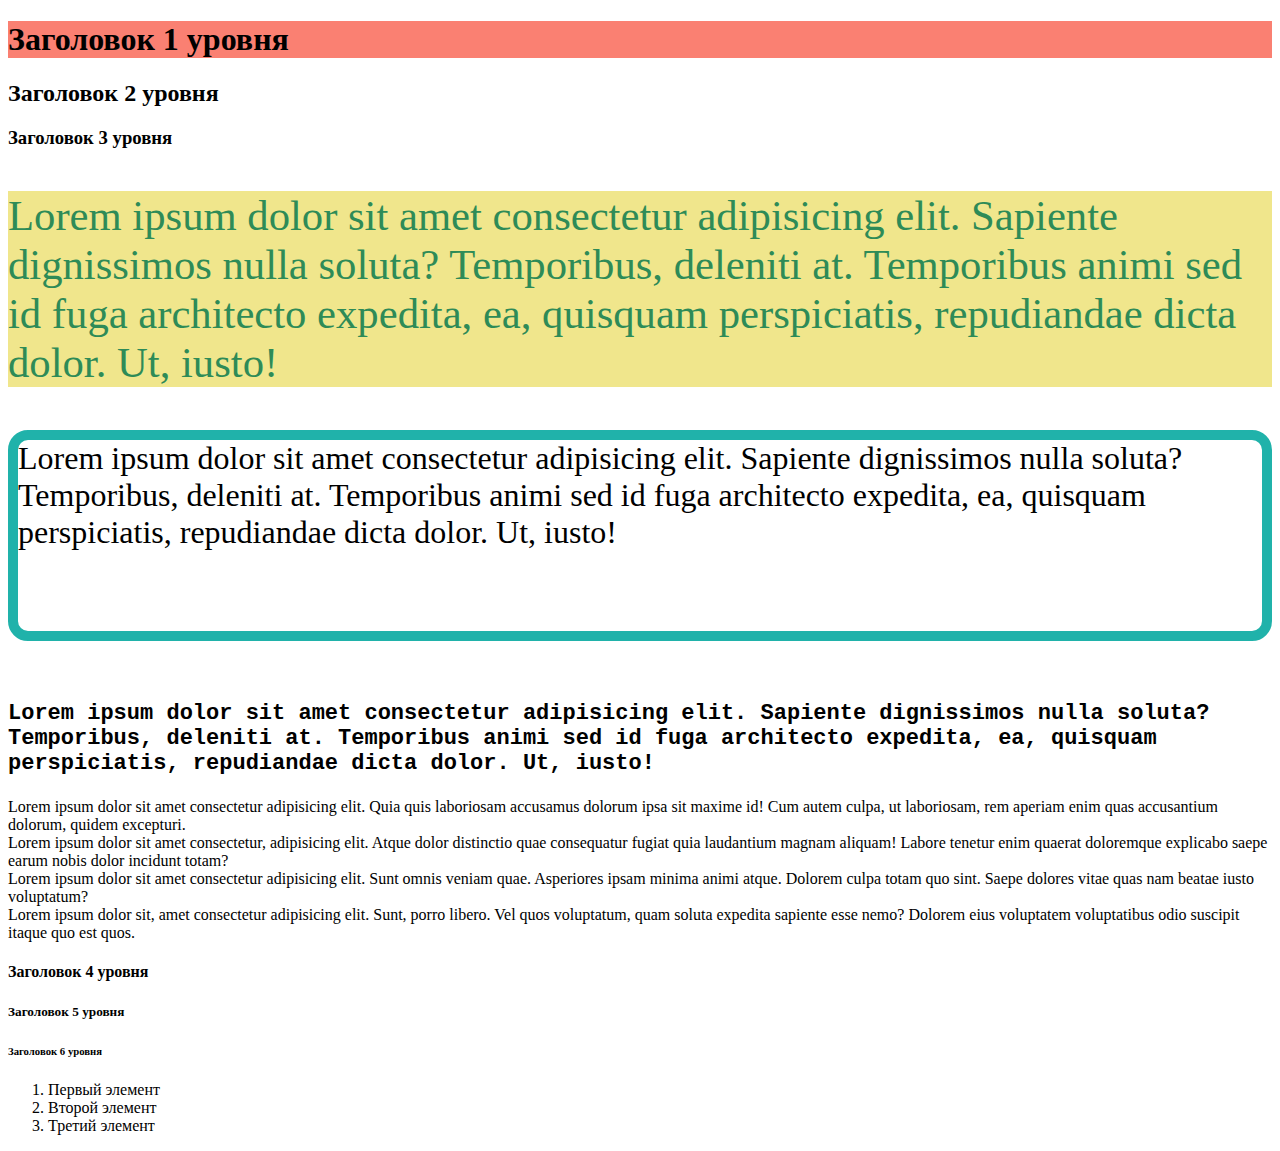
<file: Lesson_42.html>
<!DOCTYPE html>
<html lang="en">
<head>
    <meta charset="UTF-8">
    <meta name="viewport" content="width=device-width, initial-scale=1.0">
    <title>Занятие 42</title>
    <link rel="stylesheet" href="Lesson_42_styles.css">
</head>
<body>
    <h1>Заголовок 1 уровня</h1>
    <h2>Заголовок 2 уровня</h2>
    <h3>Заголовок 3 уровня</h3>
    <p class = 'paragraph-1'>Lorem ipsum dolor sit amet consectetur adipisicing elit. Sapiente dignissimos nulla soluta? Temporibus, deleniti at. Temporibus animi sed id fuga architecto expedita, ea, quisquam perspiciatis, repudiandae dicta dolor. Ut, iusto!</p>
    <p class = 'paragraph-2'>Lorem ipsum dolor sit amet consectetur adipisicing elit. Sapiente dignissimos nulla soluta? Temporibus, deleniti at. Temporibus animi sed id fuga architecto expedita, ea, quisquam perspiciatis, repudiandae dicta dolor. Ut, iusto!</p>
    <p class = 'paragraph-3'>Lorem ipsum dolor sit amet consectetur adipisicing elit. Sapiente dignissimos nulla soluta? Temporibus, deleniti at. Temporibus animi sed id fuga architecto expedita, ea, quisquam perspiciatis, repudiandae dicta dolor. Ut, iusto!</p>
    <span>Lorem ipsum dolor sit amet consectetur adipisicing elit. Quia quis laboriosam accusamus dolorum ipsa sit maxime id! Cum autem culpa, ut laboriosam, rem aperiam enim quas accusantium dolorum, quidem excepturi.</span>
    <br>
    <span>Lorem ipsum dolor sit amet consectetur, adipisicing elit. Atque dolor distinctio quae consequatur fugiat quia laudantium magnam aliquam! Labore tenetur enim quaerat doloremque explicabo saepe earum nobis dolor incidunt totam?</span>
    <div>Lorem ipsum dolor sit amet consectetur adipisicing elit. Sunt omnis veniam quae. Asperiores ipsam minima animi atque. Dolorem culpa totam quo sint. Saepe dolores vitae quas nam beatae iusto voluptatum?</div>
    <div>Lorem ipsum dolor sit, amet consectetur adipisicing elit. Sunt, porro libero. Vel quos voluptatum, quam soluta expedita sapiente esse nemo? Dolorem eius voluptatem voluptatibus odio suscipit itaque quo est quos.</div>
    
    <h4>Заголовок 4 уровня</h4>
    <h5>Заголовок 5 уровня</h5>
    <h6>Заголовок 6 уровня</h6> 
    <ol>
        <li>
            Первый элемент
        </li>
        <li>
            Второй элемент
        </li>
        <li>
            Третий элемент
        </li>
    </ol>

</body>
</html>
</file>
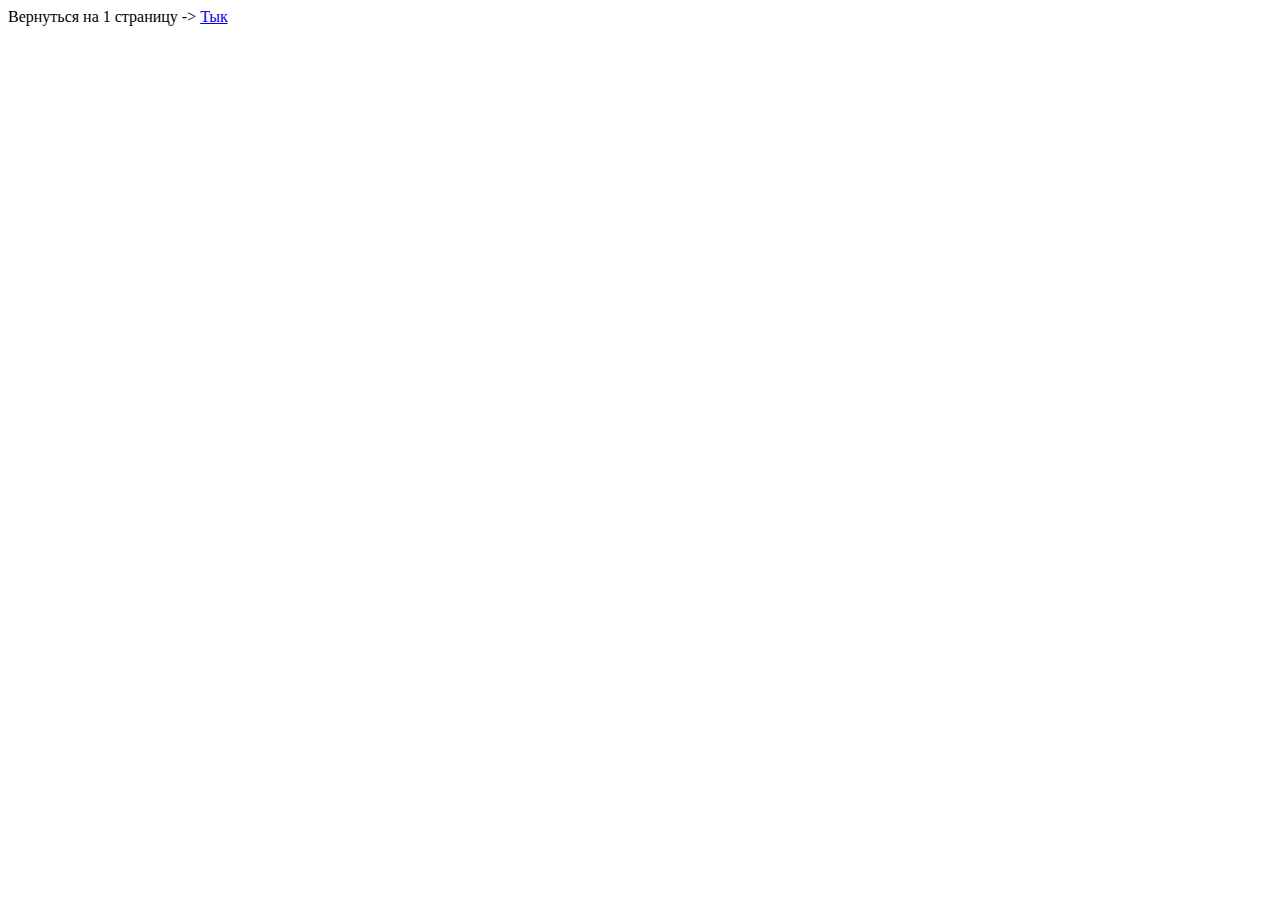
<file: Lesson_43_page2.html>
<!DOCTYPE html>
<html lang="en">
<head>
    <meta charset="UTF-8">
    <meta name="viewport" content="width=device-width, initial-scale=1.0">
    <title>Занятие 43</title>
    <link href="https://cdn.jsdelivr.net/npm/bootstrap@5.3.0/dist/css/bootstrap.min.css" rel="stylesheet" integrity="sha384-9ndCyUaIbzAi2FUVXJi0CjmCapSmO7SnpJef0486qhLnuZ2cdeRhO02iuK6FUUVM" crossorigin="anonymous">
</head>
<body>
    Вернуться на 1 страницу -> <a href="Lesson_43_page1.html">Тык</a>
</body>
</html>
</file>
<file: Lesson_42_styles.css>
h1{
    background: salmon;
}
.paragraph-1{
    background: khaki;
    font-size: 32pt;
    color: seagreen;

}
.paragraph-2{
    border: 10px solid lightseagreen;
    border-radius: 20px;
    font-size: 24pt;
    margin-bottom: 60px;
    padding-bottom: 60pt;
}
.paragraph-3{
    font-weight: bold;
    font-size: 22px;
    font-family: Courier New;
}
</file>
